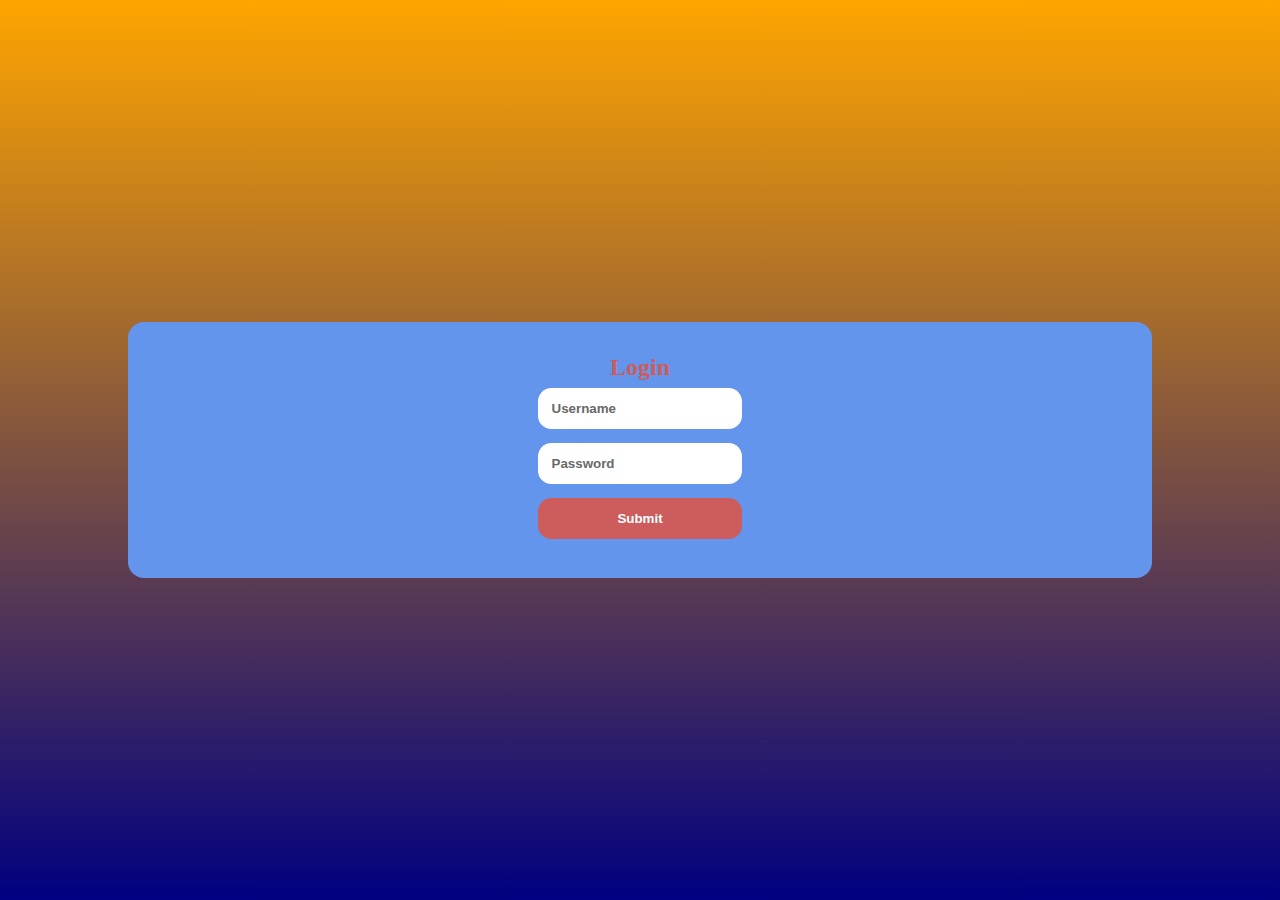
<file: index.html>
<!DOCTYPE html>
<html>

<head>
  <meta charset="UTF-8">
  <meta name="viewport" content="width=device-width, initial-scale=1">
  <link rel="stylesheet" href="index.css" >
  <title> Login System </title>
</head>
<body>

 <div class="content"> 
  <form>
     <p class="sign"> Login </p>
   <input id="mail" type="email" name="username" placeholder="Username" required>
   <input id="pass" type="password" name="passkey" placeholder="Password" required>

  <div class="txt"> 

  </div>

   <input id="sbt" type="submit">

  </form>
 </div>
<script src="index.js"></script>
</body>
</file>
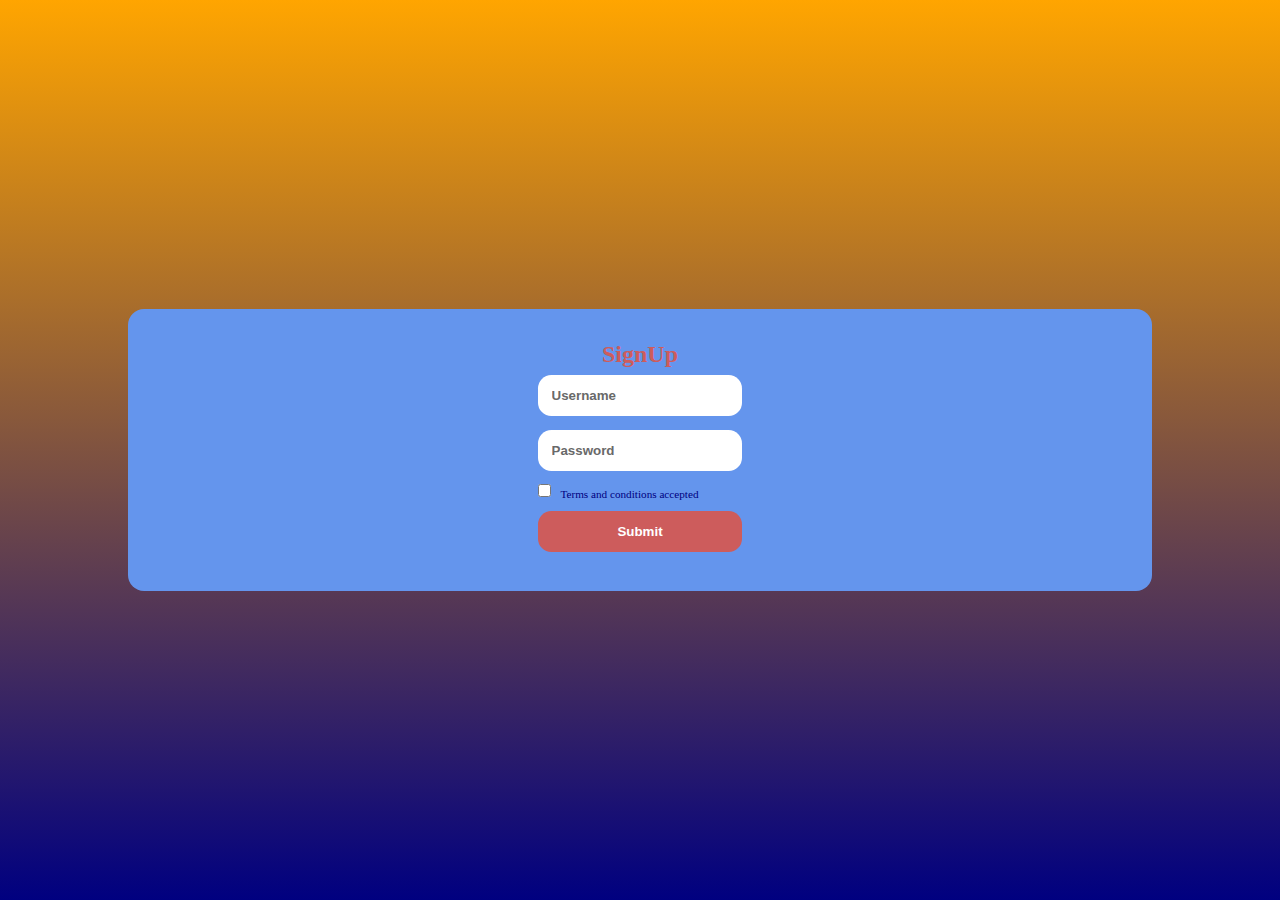
<file: signup.html>
<!DOCTYPE html>
<html>
<head>
<title>SignUp Form </title>
<link rel="stylesheet" href="signup.css"  >
</head>
<body>

  <div class="content"> 
  <form>
  <p class="sign"> SignUp </p>
  <input id="mail" type="email" name="username" placeholder="Username" required>
  <input id="pass" type="password" name="passkey" placeholder="Password" required>

  <div class="txt"> 
  <input id="box" type="checkbox"> Terms and conditions accepted
  </div>

  <input id="sbt" type="submit">

  </form>
  </div>

<script src="signup.js"> </script>
</body>
</html>
</file>
<file: index.css>
*{
  margin: 0;
  padding: 0;
  box-sizing: border-box;

}
body{
  margin: 0;
  padding: 0;
  box-sizing: border-box;
  display: flex;
  justify-content: center;
  align-items: center;
  width: 100vw;
  height: 100vh;
  background: linear-gradient(orange,navy);
}
.content{
 width: 80vw;
 height: fit-content;
 background: cornflowerblue;
 padding: 2em;
 border-radius: 1em;
} 
form{
width: 100%;
height: fit-content;
background: transparent;
display: grid;
grid-template-column: 1fr 1fr 1fr;
justify-content: center;
align-items: center;
/* flex-flow: row nowrap; */

}
input{
margin: auto auto; 
padding: .5em;
margin: .5em;
border: none;
border-radius: 1em;
padding: 1em;

} 
input:focus{
 border: 1px solid #fff;
 background: orange;
 outline: none;

}
input[type="submit"]{
 background: indianred;
 font-weight: bolder;
 color: #fff;

}
::placeholder{
 color: dimgrey;
 font-weight: bolder;

}
.sign{
 text-align: center;
 color: indianred;
 font-weight: bolder;
 font-family: fantasy;
 font-size: x-large;

}
.txt{
 font-weight: lighter;
 color: navy;
 font-size: .7em;
}
input[type:"checkbox"]{
 background: red;

}
</file>
<file: signup.css>
*{
  margin: 0;
  padding: 0;
  box-sizing: border-box;

}
body{
  margin: 0;
  padding: 0;
  box-sizing: border-box;
  display: flex;
  justify-content: center;
  align-items: center;
  width: 100vw;
  height: 100vh;
  background: linear-gradient(orange,navy);
}
.content{
 width: 80vw;
 height: fit-content;
 background: cornflowerblue;
 padding: 2em;
 border-radius: 1em;
} 
form{
width: 100%;
height: fit-content;
background: transparent;
display: grid;
grid-template-column: 1fr 1fr 1fr;
justify-content: center;
align-items: center;
/* flex-flow: row nowrap; */

}
input{
margin: auto auto; 
padding: .5em;
margin: .5em;
border: none;
border-radius: 1em;
padding: 1em;

} 
input:focus{
 border: 1px solid #fff;
 background: orange;
 outline: none;

}
input[type="submit"]{
 background: indianred;
 font-weight: bolder;
 color: #fff;

}
::placeholder{
 color: dimgrey;
 font-weight: bolder;

}
.sign{
 text-align: center;
 color: indianred;
 font-weight: bolder;
 font-family: fantasy;
 font-size: x-large;

}
.txt{
 font-weight: lighter;
 color: navy;
 font-size: .7em;
}
input[type:"checkbox"]{
 background: red;

}
</file>
